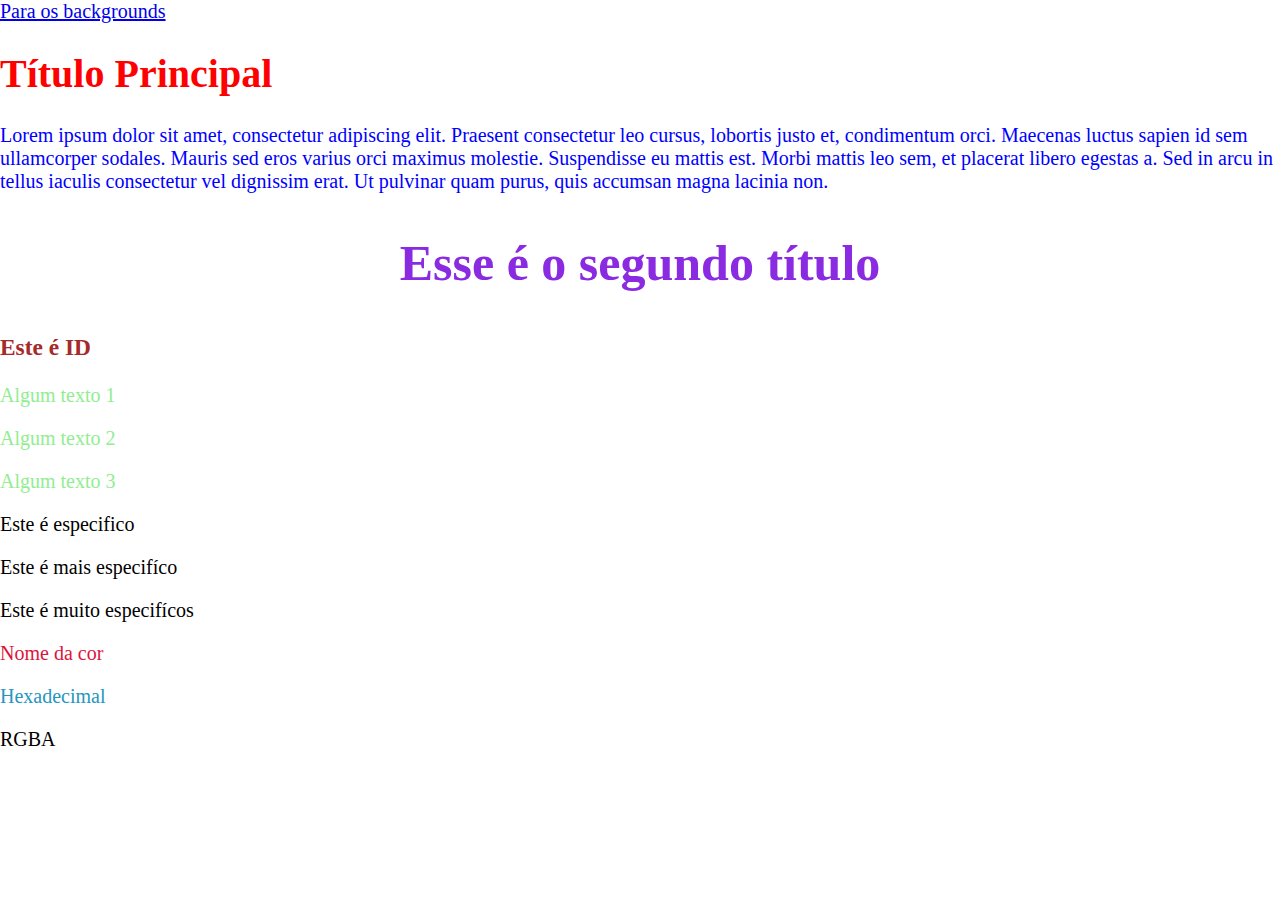
<file: CSS/index.html>
<!DOCTYPE html>
<html>
<head>
    <title>Aulas de CSS</title>
    <link rel="stylesheet" type="text/css" href="styless.css">
</head>
<body>
    <div>
        <a href="background.html">Para os backgrounds</a>
    </div>
    <h1>Título Principal</h1>
    <p>Lorem ipsum dolor sit amet, consectetur adipiscing elit. Praesent consectetur leo cursus, lobortis justo et, condimentum orci. Maecenas luctus sapien id sem ullamcorper sodales. Mauris sed eros varius orci maximus molestie. Suspendisse eu mattis est. Morbi mattis leo sem, et placerat libero egestas a. Sed in arcu in tellus iaculis consectetur vel dignissim erat. Ut pulvinar quam purus, quis accumsan magna lacinia non.</p>
    <h2>Esse é o segundo título</h2>
    <h3 id="titulo-app"> Este é ID</h3>
    <p class="p-texto">Algum texto 1</p>
    <p class="p-texto">Algum texto 2</p>
    <p class="p-texto">Algum texto 3</p>
    <div>
        <p>Este é especifico</p>
        <p class="p-dentro-da-div"> Este é mais especifíco</p>
        <p id="p-super-especifíco"> Este é muito especifícos</p>
    </div>
    <div>
        <p class="nome">Nome da cor</p>
        <p class="hexa">Hexadecimal</p>
        <p class="'rgba">RGBA</p>
    </div>
</body>
</html>
</file>
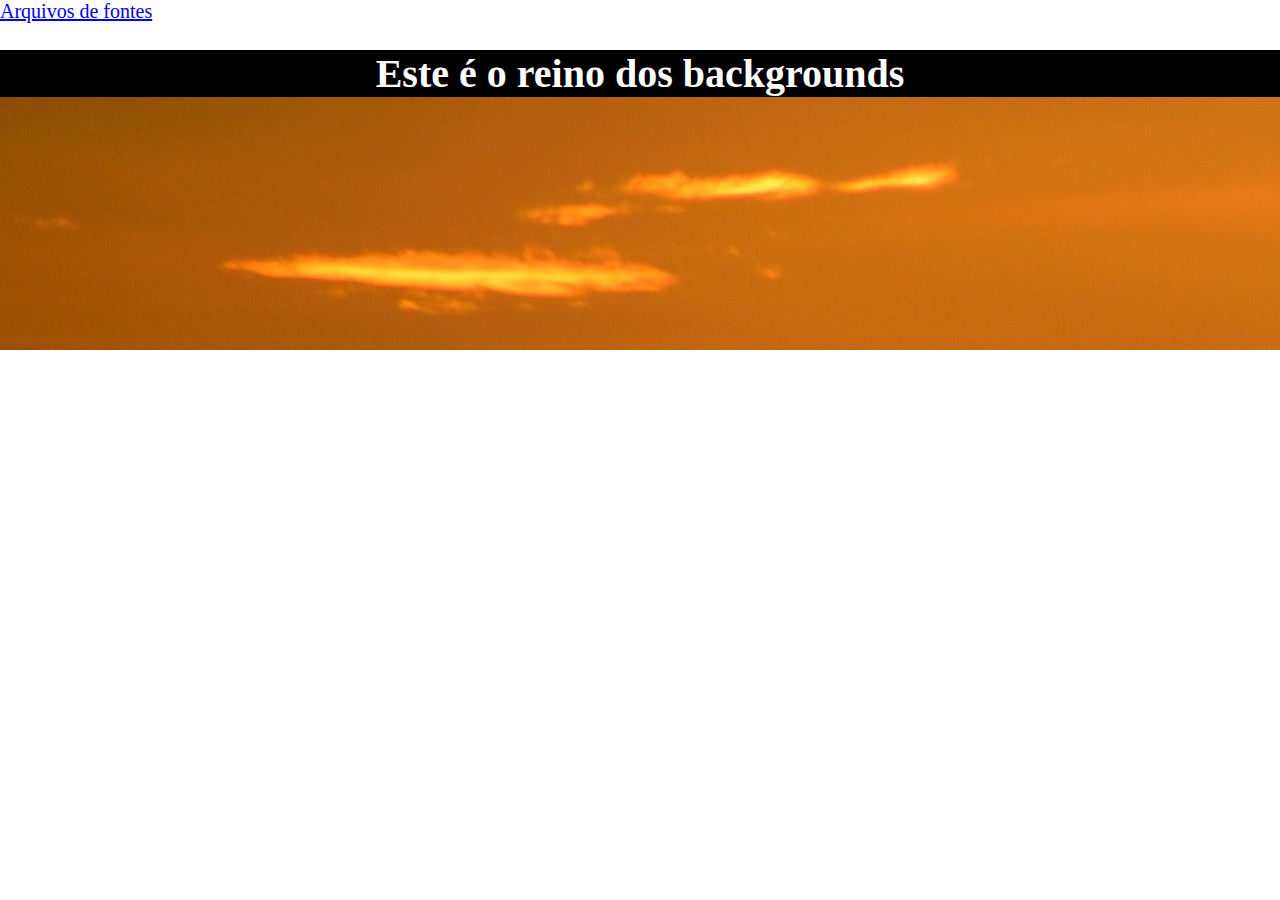
<file: CSS/background.html>
<!DOCTYPE html>
<html>
<head>
    <title>Background CSS</title>
    <link rel="stylesheet" type="text/css" href="styless.css">
</head>
<body>
    <div>
        <a href="fontes.html">Arquivos de fontes</a>
    </div>
    <div class="div-background">
        <h1 class="titulo-background">Este é o reino dos backgrounds</h1>
    </div>
</body>
</html>
</file>
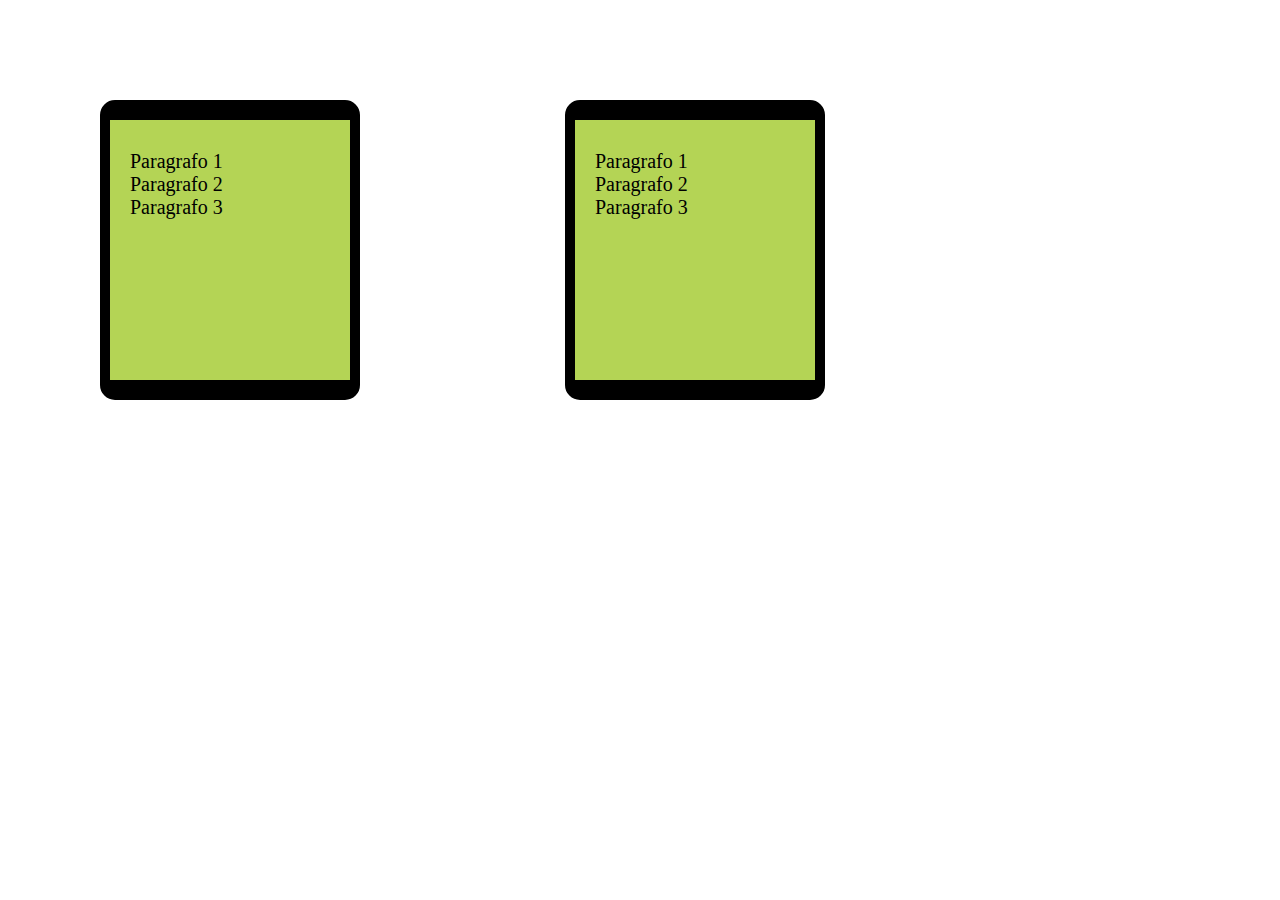
<file: CSS/boxmodel.html>
<!DOCTYPE html>
<html>
<head>
        <title>Box Model</title>
        <meta charset="utf-8">
        <link rel="stylesheet" type="text/css" href="styless.css">
</head>
<body>
    <div class="boxmodel">
        <p class="paragrafo-box">Paragrafo 1</p>
        <p class="paragrafo-box">Paragrafo 2</p>
        <p class="paragrafo-box">Paragrafo 3</p>
    </div>
    <div class="boxmodel">
        <p class="paragrafo-box">Paragrafo 1</p>
        <p class="paragrafo-box">Paragrafo 2</p>
        <p class="paragrafo-box">Paragrafo 3</p>
    </div>
</body>
</html>
</file>
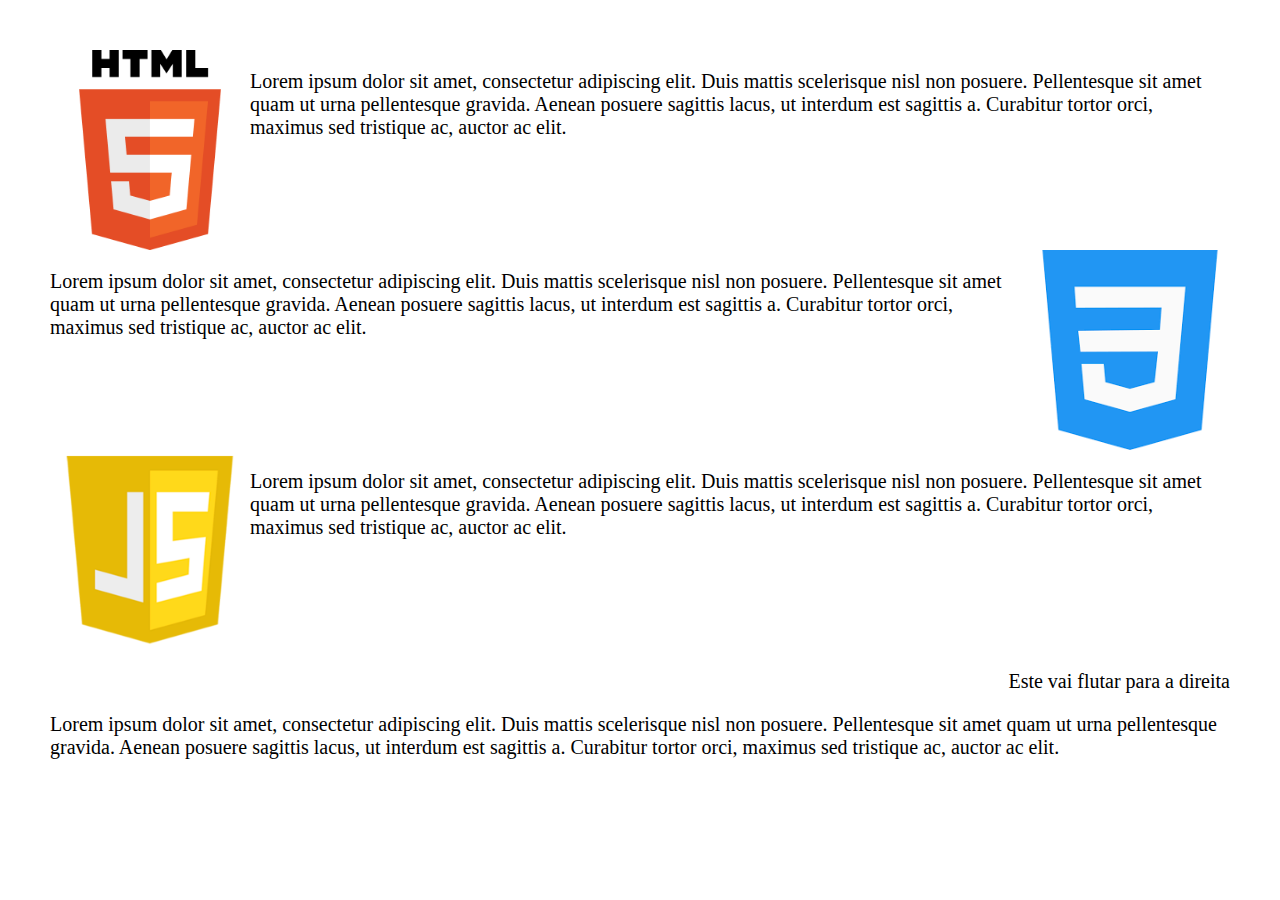
<file: CSS/float.html>
<!DOCTYPE html>
<html>
<head>
	<title>Float</title>
	<meta charset="utf-8">
	<link rel="stylesheet" type="text/css" href="styless.css">
</head>
<body>
	<div class="container">
		<div class="div-float">
			<img class="img-float" src="img/html_icon.png">
			<p class="p-float">Lorem ipsum dolor sit amet, consectetur adipiscing elit. Duis mattis scelerisque nisl non posuere. Pellentesque sit amet quam ut urna pellentesque gravida. Aenean posuere sagittis lacus, ut interdum est sagittis a. Curabitur tortor orci, maximus sed tristique ac, auctor ac elit.</p>
		</div>
		<div class="div-float">
			<img class="img-float float-right" src="img/css_icon.png">
			<p class="p-float">Lorem ipsum dolor sit amet, consectetur adipiscing elit. Duis mattis scelerisque nisl non posuere. Pellentesque sit amet quam ut urna pellentesque gravida. Aenean posuere sagittis lacus, ut interdum est sagittis a. Curabitur tortor orci, maximus sed tristique ac, auctor ac elit.</p>
		</div>
		<div class="div-float">
			<img class="img-float" src="img/js_icon.png">
			<p class="p-float">Lorem ipsum dolor sit amet, consectetur adipiscing elit. Duis mattis scelerisque nisl non posuere. Pellentesque sit amet quam ut urna pellentesque gravida. Aenean posuere sagittis lacus, ut interdum est sagittis a. Curabitur tortor orci, maximus sed tristique ac, auctor ac elit.</p>
		</div>
		<div class="div-float">
			<p class="float-right">Este vai flutar para a direita</p>
			<p class="p-float clear">Lorem ipsum dolor sit amet, consectetur adipiscing elit. Duis mattis scelerisque nisl non posuere. Pellentesque sit amet quam ut urna pellentesque gravida. Aenean posuere sagittis lacus, ut interdum est sagittis a. Curabitur tortor orci, maximus sed tristique ac, auctor ac elit.</p>
		</div>
	</div>
</body>
</file>
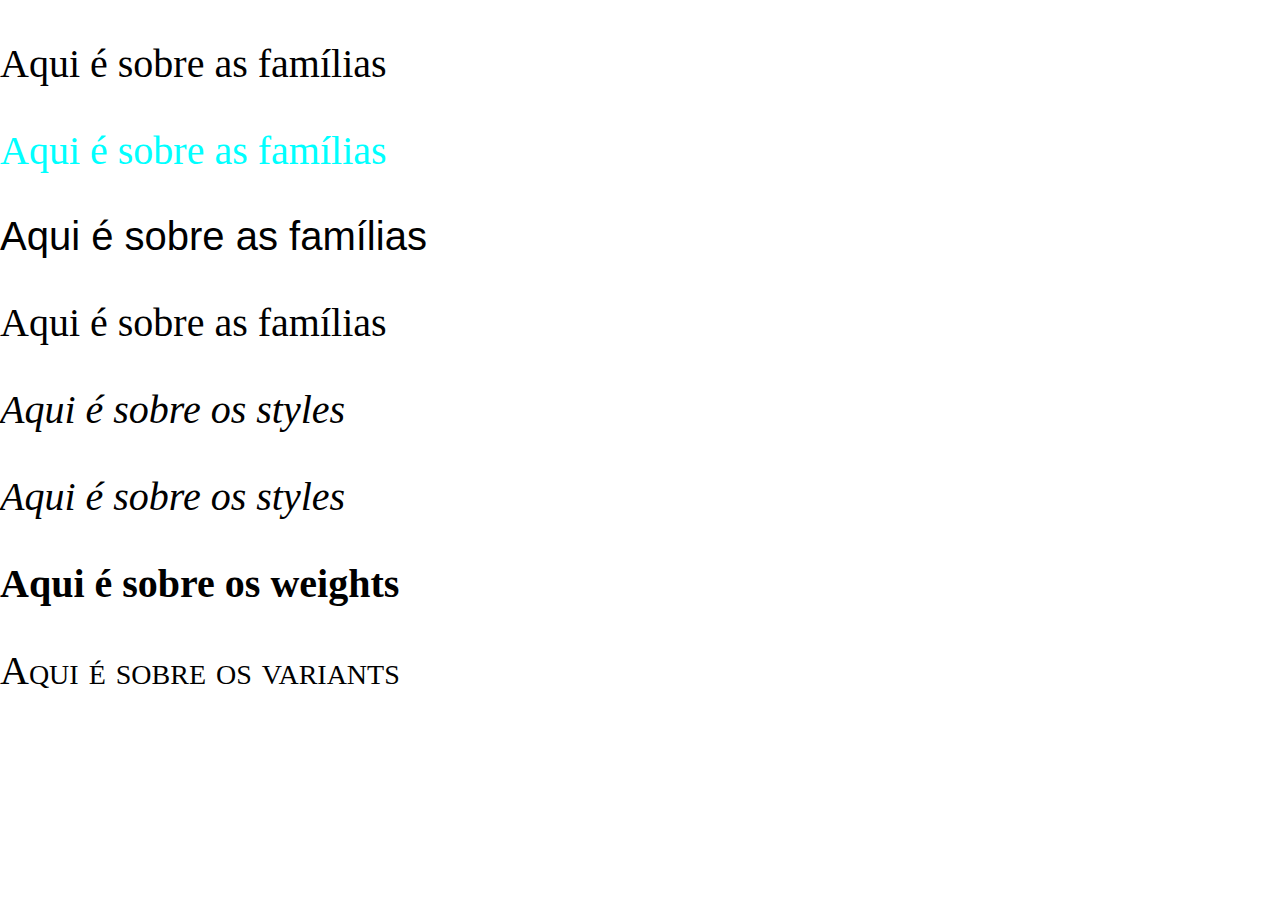
<file: CSS/fontes.html>
<!DOCTYPE html>
<html>
<head>
    <title>Fontes CSS</title>
    <link rel="stylesheet" type="text/css" href="styless.css">
</head>
<body>
    <div>
        <p class="family">Aqui é sobre as famílias</p>
        <p class="family serif">Aqui é sobre as famílias</p>
        <p class="family sans-serif">Aqui é sobre as famílias</p>
        <p class="family monospace">Aqui é sobre as famílias</p>
        <p class="family italic">Aqui é sobre os styles</p>
        <p class="family oblique">Aqui é sobre os styles</p>
        <p class="family bold">Aqui é sobre os weights</p>
        <p class="family variant">Aqui é sobre os variants</p>
    </div>
</body>
</html>
</file>
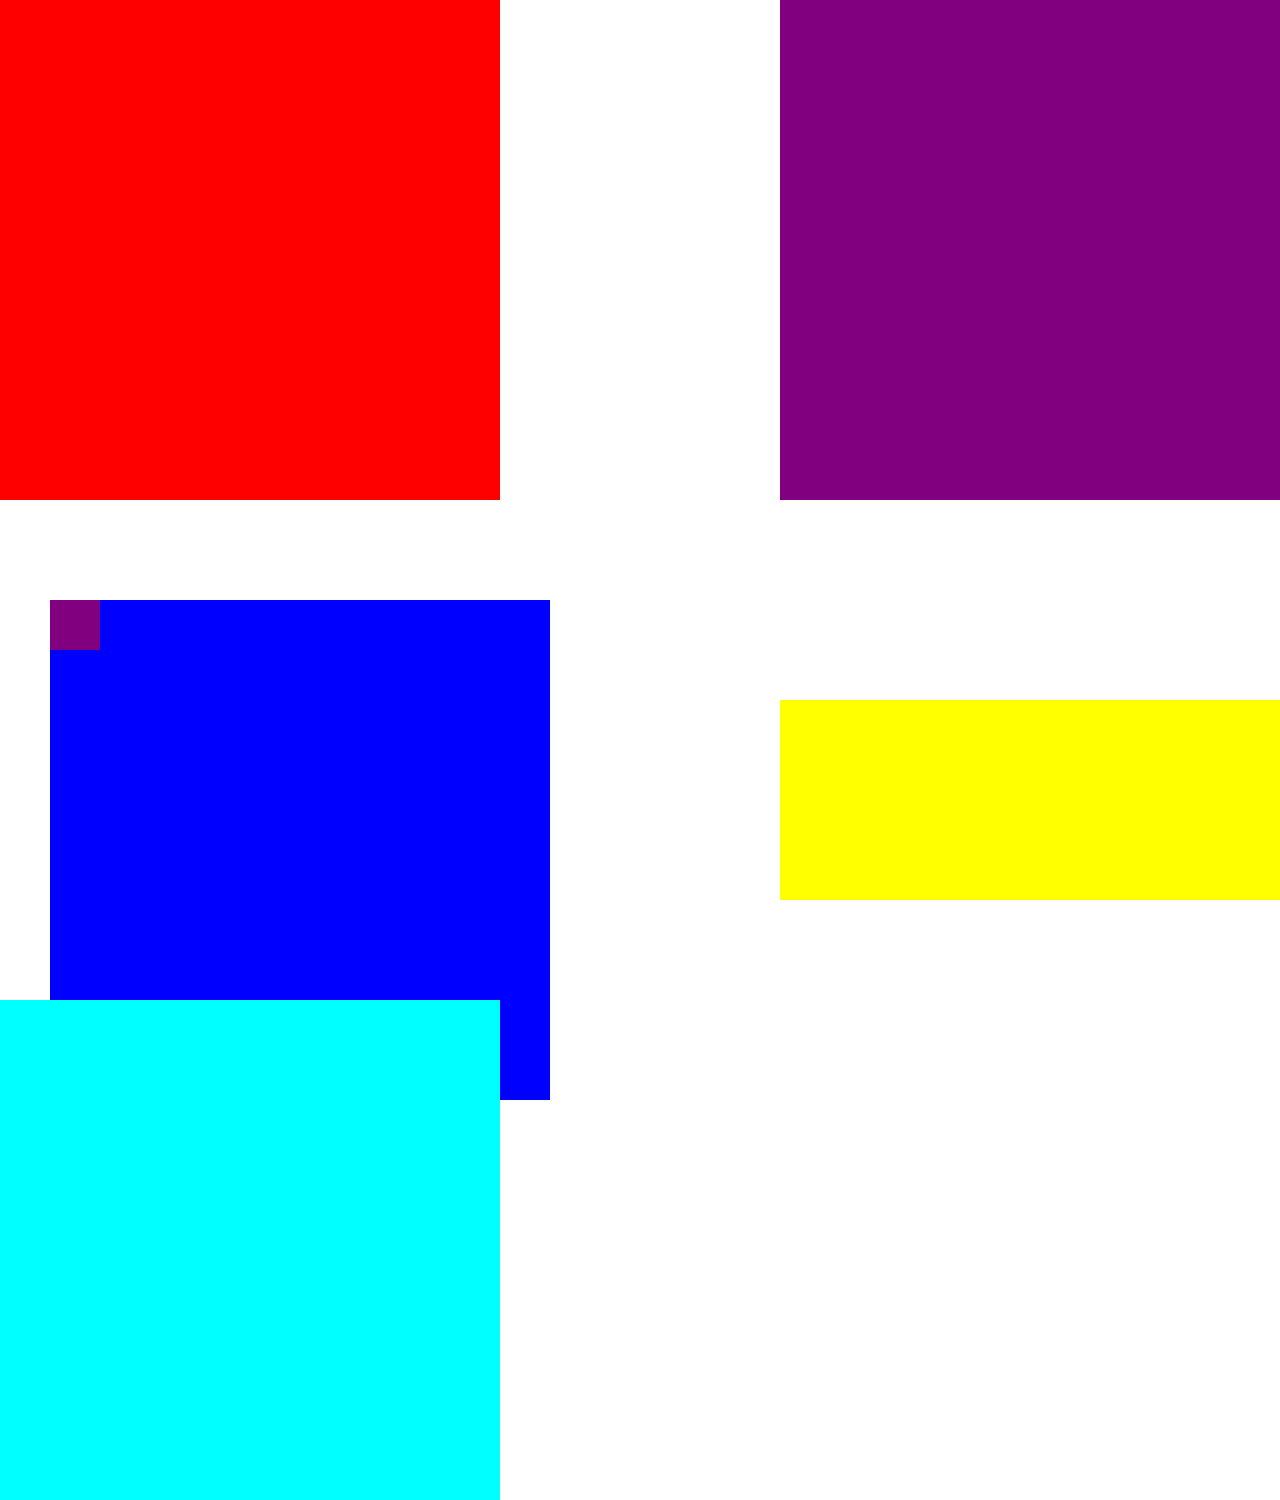
<file: CSS/positions.html>
<!DOCTYPE html>
<html>
<head>
        <title>Positions</title>
        <meta charset="utf-8">
        <link rel="stylesheet" type="text/css" href="styless.css">
</head>
<body>
    <div class="div-position static"></div>
    <div class="div-position relative">
        <div class="absolute mini-div"></div>
    </div>
    <div class="div-position absolute"></div>
    <div class="div-position fixed"></div>
    <div class="div-position sticky"></div>
</body>
</html>
</file>
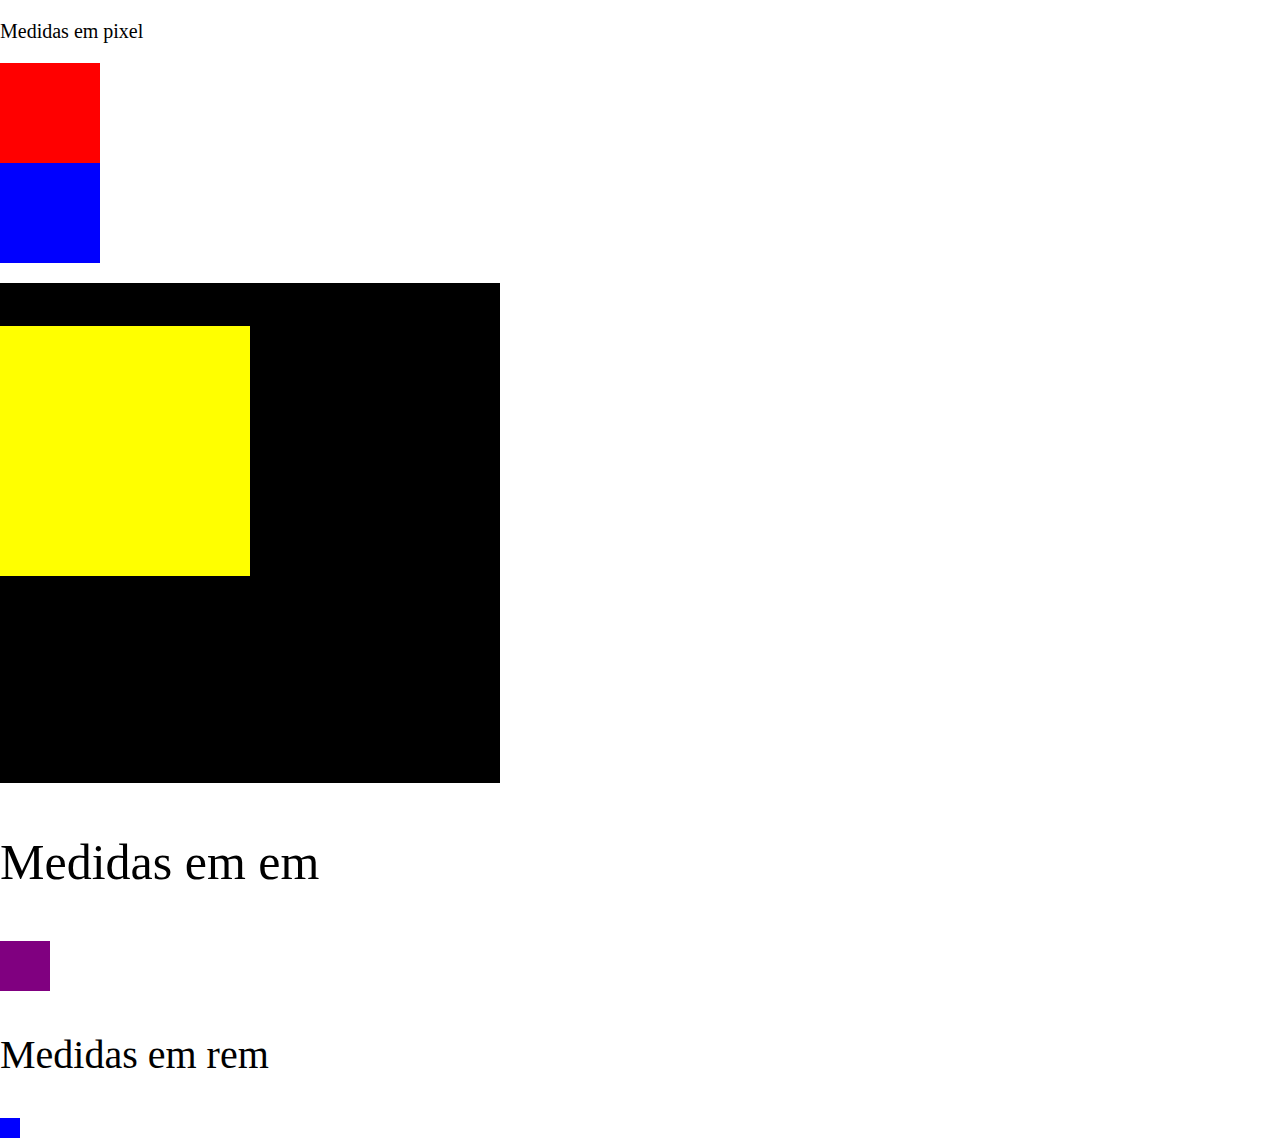
<file: CSS/units.html>
<!DOCTYPE html>
<html>
<head>
	<title>Backgrounds CSS</title>
	<link rel="stylesheet" type="text/css" href="styless.css">
</head>
<body>
	<div>
		<p>Medidas em pixel</p>
		<div class="pixel-1"></div>
		<div class="pixel-2"></div>
	</div>
	<div class="pai-porcentagem">
		<p>Medidas em %</p>
		<div class="porcentagem-1">
			<div class="porcentagem-2"></div>
		</div>
	</div>
	<div class="pai-em">
		<p>Medidas em em</p>
		<div class="em-1"></div>
	</div>
	<div>
		<p class="rem-2">Medidas em rem</p>
		<div class="rem-1"></div>
	</div>	
</body>
</html>
</file>
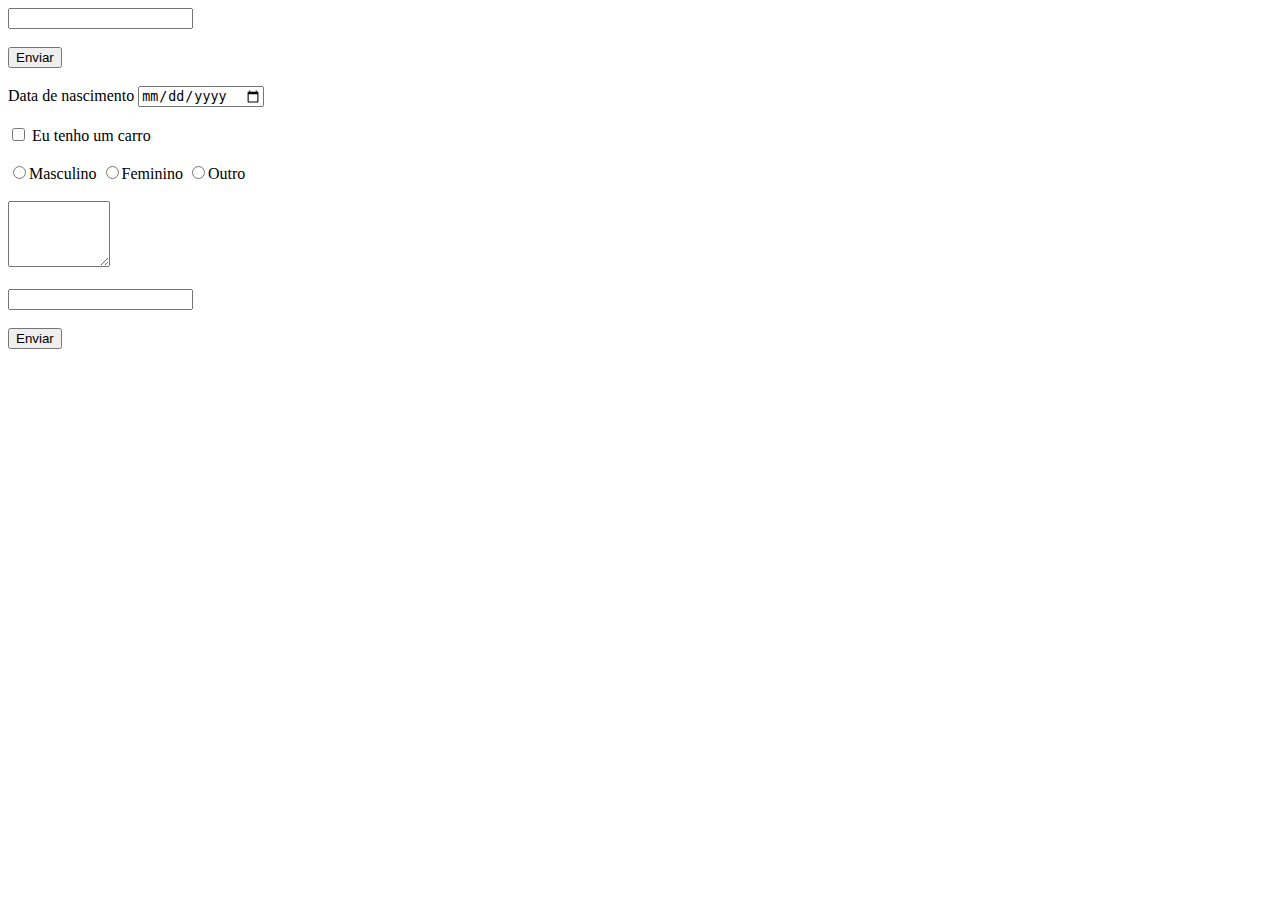
<file: HTML/form.html>
<!DOCTYPE html>
<html>
    <head>
        <title>Criação de Formulários</title>
    </head>
    <body>
        <form action="envio.php" method="POST">
            <input type="text" name="nome">
            <br>
            <br>
            <input type="submit" value="Enviar">
            <br>
            <br>
            Data de nascimento <input type="date" name="aniversário">
            <br>
            <br>
            <input type="checkbox" name="temcarro"> Eu tenho um carro 
            <br>
            <br>
            <input type="radio" name="sexo" value="masculino">Masculino
            <input type="radio" name="sexo" value="feminino">Feminino
            <input type="radio" name="sexo" value="outro">Outro
            <br>
            <br>
            <textarea rows="4" cols="10"></textarea>
            <br>
            <br>
            <input type="password" name="senha">
            <br>
            <br>
            <input type="submit" value="Enviar">
            <br>
        </form>
    </body>
</html>
</file>
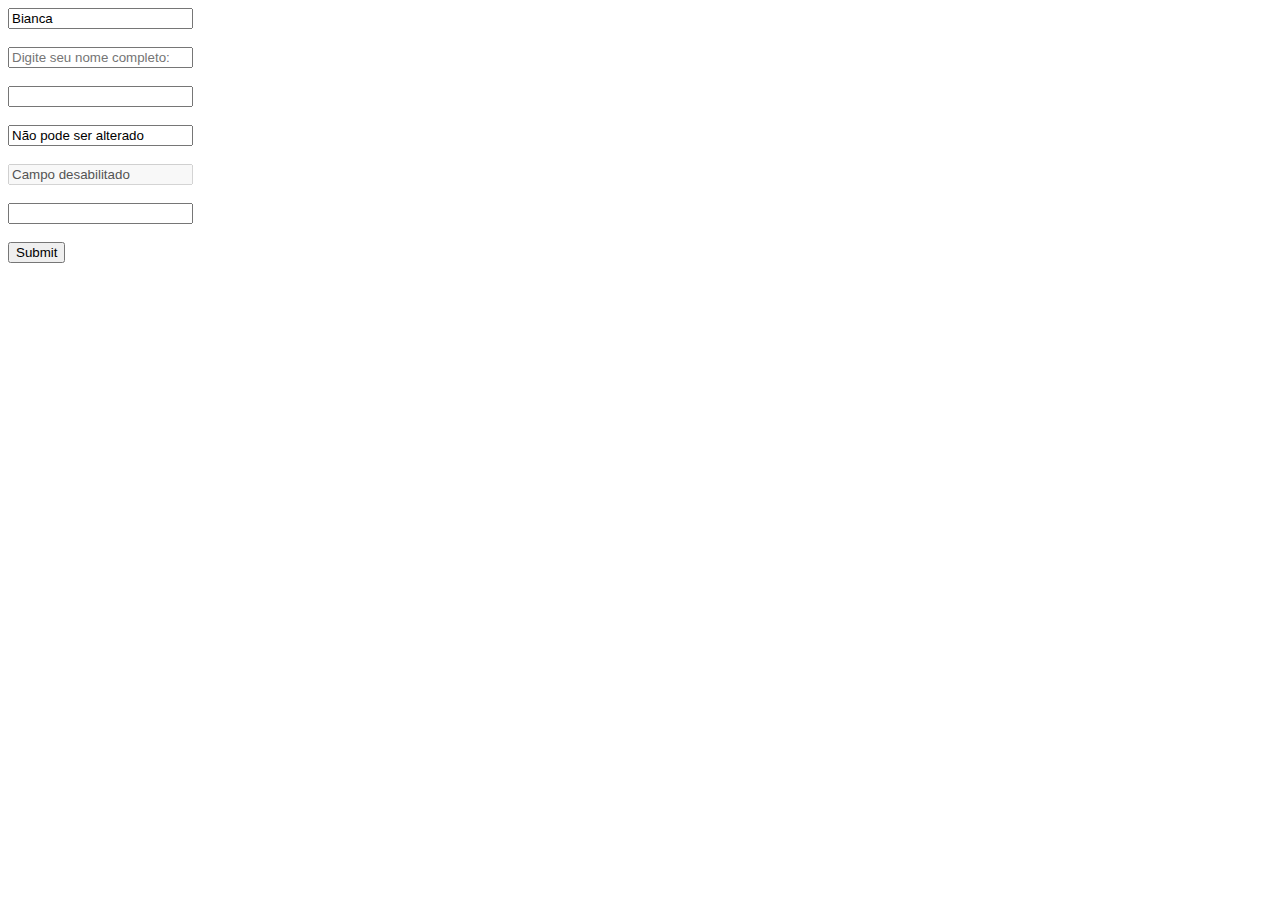
<file: HTML/form_attr.html>
<!DOCTYPE html>
<html>
    <head>
        <title>Criação de Formulários</title>
    </head>
    <body>
        <form>
            <input type="text" name="nome" value="Bianca">
            <br>
            <br>
            <input type="text" name="nome" placeholder="Digite seu nome completo: ">
            <br>
            <br>
            <input type="text" name="nome"  required>
            <br>
            <br>
            <input type="text" value="Não pode ser alterado" readonly>
            <br>
            <br>
            <input type="text" value="Campo desabilitado" disabled>
            <br>
            <br>
            <input type="text" name="nome" maxlength="5">
            <br>
            <br>
            <input type="submit" name="Enviar">
        </form>
    </body>
</html>
</file>
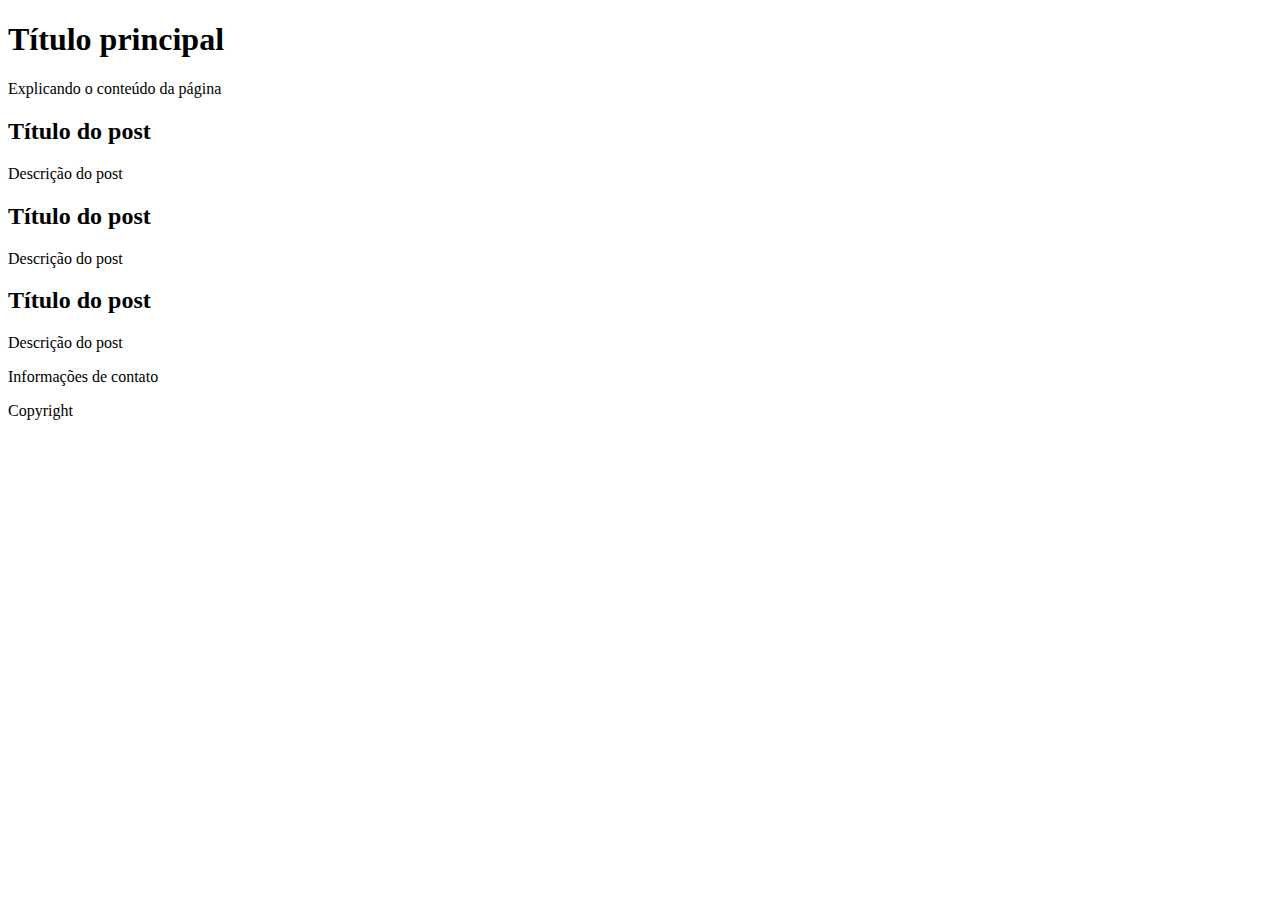
<file: HTML/html_semantico.html>
<!DOCTYPE html>
<html>
<head>
	<title>Título</title>
	<meta charset="utf-8">
	<meta name="description" content="...">
	<meta name="keywords" content="...">
	<meta name="viewport" content="width=device-width, initial-scale=1.0">
</head>
<body>
	<header>
		<!-- Cabeçalho -->
			<nav>
				<!-- Logo -->
				<!-- Barra de navegação com links -->
			</nav>
	</header>
	<main>
		<!-- Conteúdo principal -->
		<h1>Título principal</h1>
		<p>Explicando o conteúdo da página</p>
	</main>
	<section>
		<!-- Seção secúndaria (ex: Uma seção de posts) -->
		<h2>Título do post</h2>
		<p>Descrição do post</p>
		<h2>Título do post</h2>
		<p>Descrição do post</p>
		<h2>Título do post</h2>
		<p>Descrição do post</p>
	</section>
	<aside>
		<!-- Algum conteúdo na lateral do site (ex: barra de navegação lateral, enquete) -->
	</aside>
	<footer>
		<!-- Rodapé -->
		<p>Informações de contato</p>
		<p>Copyright</p>
	</footer>
</file>
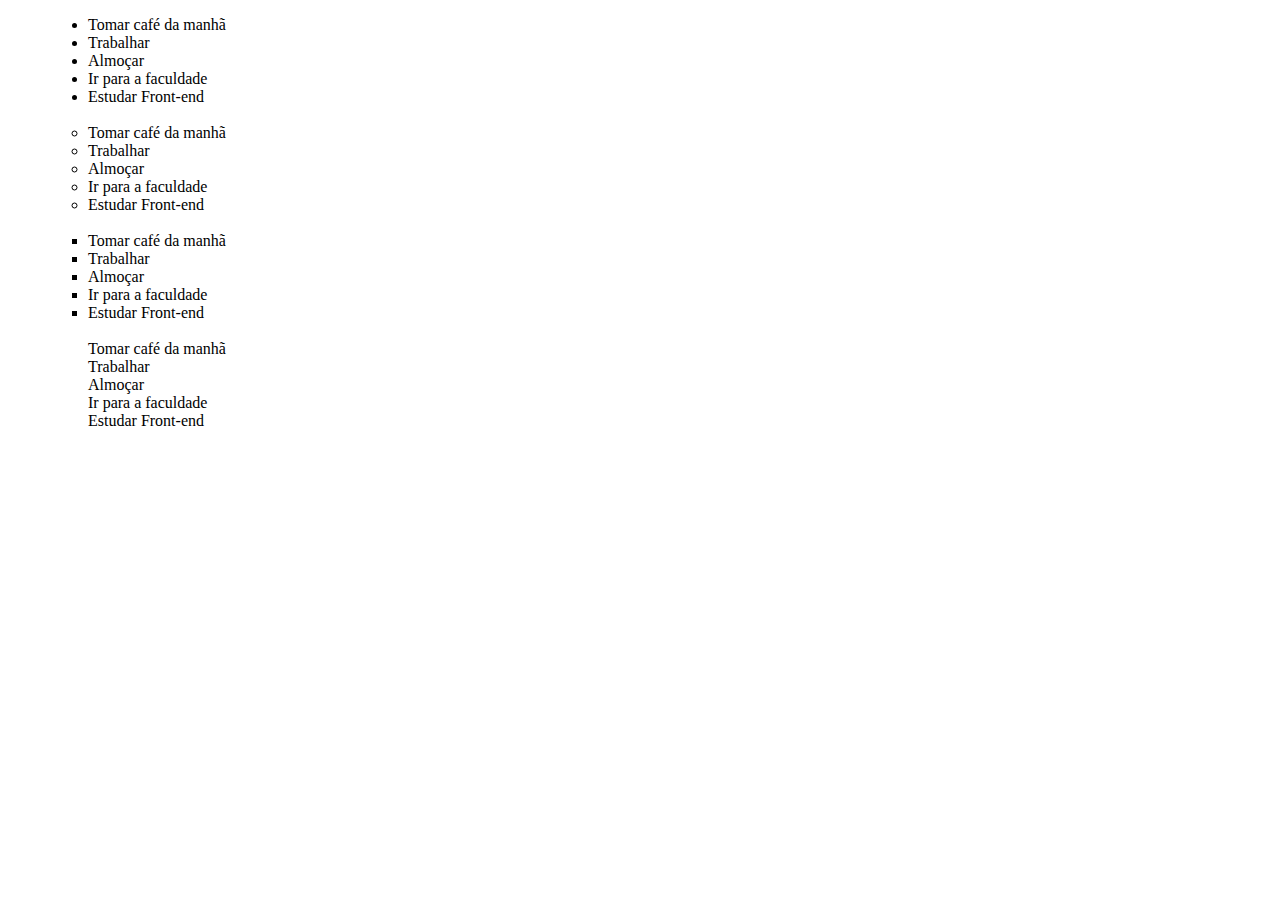
<file: HTML/listas_nao_ordenadas.html>
<!DOCTYPE html>
<html>
    <head>
        <title>Listas Ordenadas</title>
    </head>
    <ul>
       <ul style="list-style-type:disc">
            <li>Tomar café da manhã</li>
            <li>Trabalhar</li>
            <li>Almoçar</li>
            <li>Ir para a faculdade</li>
            <li>Estudar Front-end</li>
       </ul>
       <br>
       <ul style="list-style-type:circle">
            <li>Tomar café da manhã</li>
            <li>Trabalhar</li>
            <li>Almoçar</li>
            <li>Ir para a faculdade</li>
            <li>Estudar Front-end</li>
       </ul>
       <br>
       <ul style="list-style-type:square">
            <li>Tomar café da manhã</li>
            <li>Trabalhar</li>
            <li>Almoçar</li>
            <li>Ir para a faculdade</li>
            <li>Estudar Front-end</li>
       </ul>  
       <br>
       <ul style="list-style-type:none">
            <li>Tomar café da manhã</li>
            <li>Trabalhar</li>
            <li>Almoçar</li>
            <li>Ir para a faculdade</li>
            <li>Estudar Front-end</li>
       </ul> 
       <br>
    </ul>
    </body>
</html>
</file>
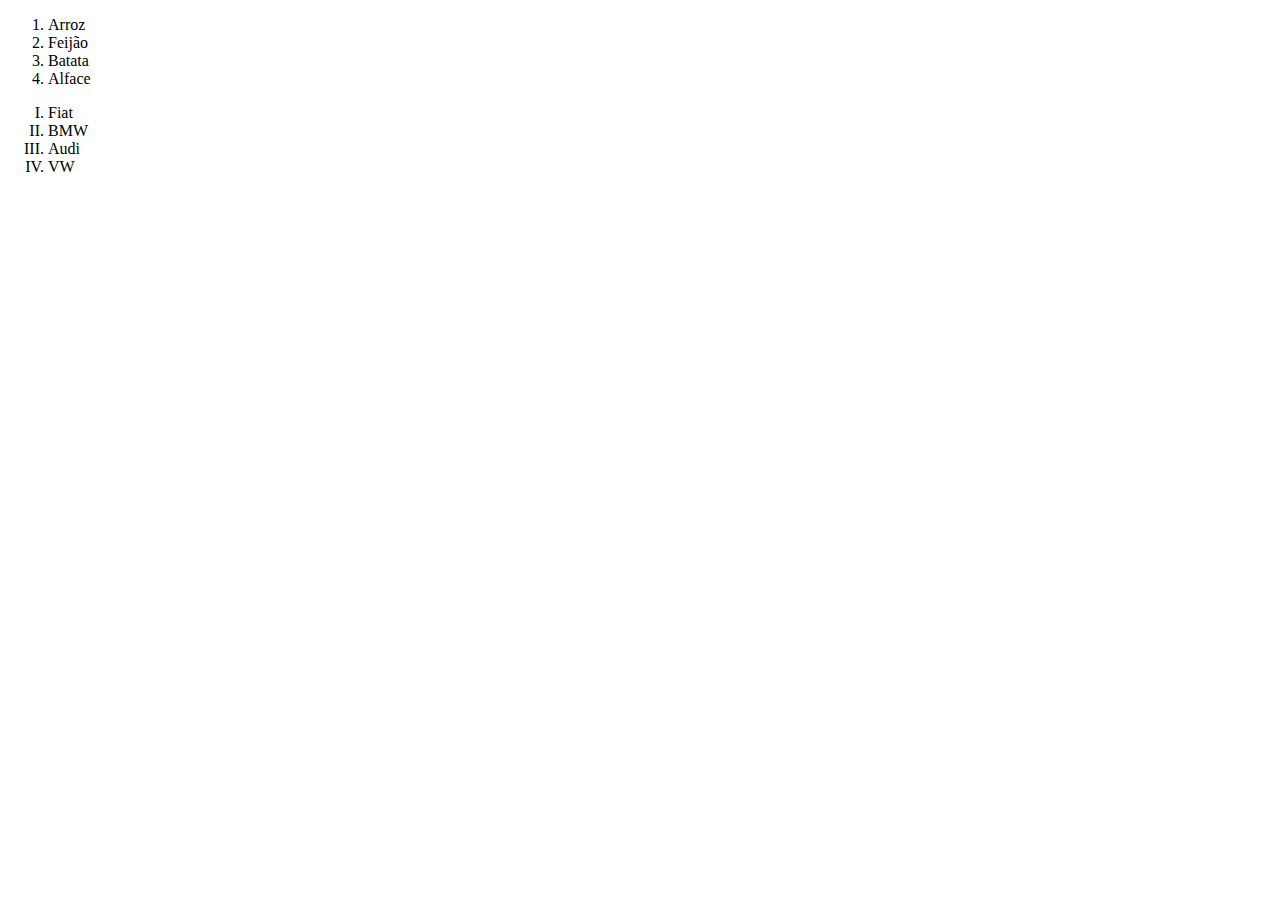
<file: HTML/listas_ordenadas.html>
<!DOCTYPE html>
<html>
    <head>
        <title>Listas Ordenadas</title>
    </head>
    <body>
        <ol>
            <li>Arroz</li>
            <li>Feijão</li>
            <li>Batata</li>
            <li>Alface</li>
        </ol>
        
        <ol type="I">
            <li>Fiat</li>
            <li>BMW</li>
            <li>Audi</li>
            <li>VW</li>
        </ol>
    </body>
</html>
</file>
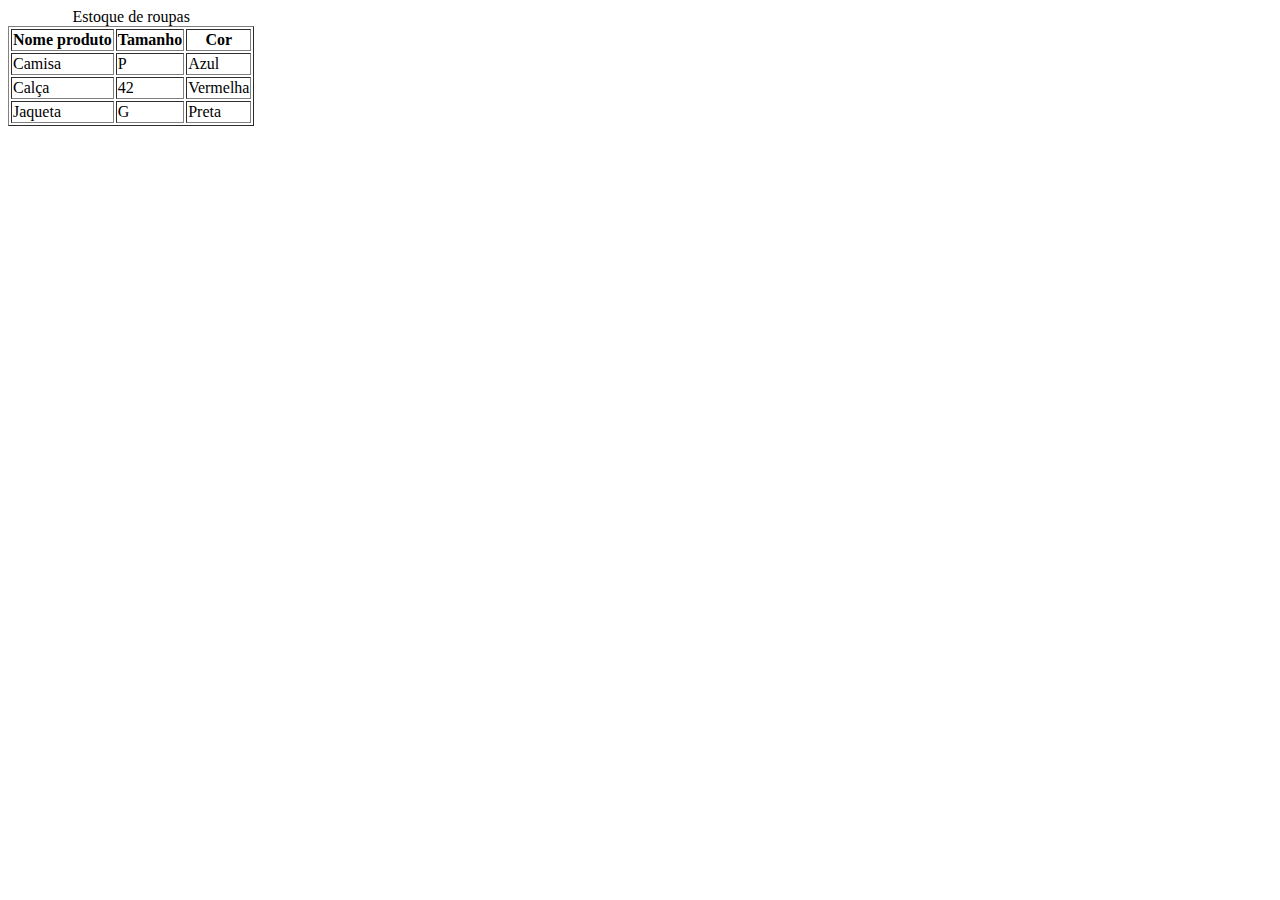
<file: HTML/table.html>
<!DOCTYPE html>
<html>
    <head>
        <title>Tabela</title>
    </head>
    <body>
        <table border="1">
            <caption>Estoque de roupas</caption>
           <tr>
                <th>Nome produto</th>
                <th>Tamanho</th>
                <th>Cor</th>
           </tr> 
           <tr>
                <td>Camisa</td>
                <td>P</td>
                <td>Azul</td>
           </tr>
           <tr>
                <td>Calça</td>
                <td>42</td>
                <td>Vermelha</td>
            </tr>
            <tr>
                 <td>Jaqueta</td>
                 <td>G</td>
                 <td>Preta</td>
            </tr>
        </table>
    </body>
</html>
</file>
<file: CSS/styless.css>
h1 {
    color: red;
}

p{
    color: blue;
}

h2 {
    color: blueviolet;
    text-align: center;
    font-size: 50px;
}

/*  Classes e IDs*/

.p-texto {
    color: lightgreen;
}

#titulo-app {
    color: brown;
}

/* Cores */

.nome {
    color: crimson;
}

.hexa {
    color: #2596be;
}

.rgba {
color: rgba(127, 17, 224, 1);
}

/* Backgrounds */

.div-background {
    background-image: url('img/por-do-sol.jpg');
    height: 300px;
}

.titulo-background {
    text-align:  center;
    background-color: black;
    color: white;
}

/* fontes */

.family {
    color: black;
    font-size: 40px;
}

.family.serif{
    color: aqua;
}

.serif {
    font-family: "times new roman";
}

.sans-serif {
    font-family: arial;
}

.monospace {
    font-family: "Counrier New";
}

.italic { 
    font-style: italic;

}

.oblique {
    font-style: oblique;
}

.bold {
    font-weight: bold;
}

.variant {
    font-variant: small-caps;
}

/* Box Model */

body {
    margin: 0;
}

.boxmodel {
    width: 200px;
    height: 200px;
    background-color: #b4d455;
    /* geral */
    /*padding: 20px;*/

    /* especifico */
   /* padding-top: 30px;
    padding-left: 10px;
    padding-right: 20px;
    padding-bottom: 5x;*/
    
    /* especifíco agrupado */
    /* padding: 30px 20px 5px 10px;

    /* especifíco agrupado com 3 medidas = top, right-left, bottom*/
    /*padding: 30px 20px 5px;*/

    /* especifíco agrupado 2 medidas = top-bottom, right-left */
    padding: 30px 20px;
    border: 3px solid black;
    border-width: 5px 10px 2px 10px;
    /*border-left: 5px dotted blue;
    border-right-style: double;*/
    border-width: 20px 10px;
    border-radius: 15px;
    /*margin: 50px; */
    /*margin: 5px 10px 10px 7px; */
    margin: 100px;
    display: inline-block;
}

.paragrafo-box {
    color: black;
    margin: 0;
}

/* Positions */

/* Static - Flow no HTML, não é alterado por top, left, right e bottom*/
/* Relative - flow no HTML, ela é alterada pelo top, left, right e bottom*/
/* Fixed - Posiciona em qualquer lugar da tela, e é posicionada em relação ao HTML*/
/* Absolute - Posiciona em qualquer lugar, e ela respeita o elemento antecessor*/
/* Sticky - esta no flow do HTML, porém ao passar o scroll ela funciona como fixed*/

.div-position{
    width: 500px;
    height: 500px;
    background-color: red;
}

.static {
    position: static;
}

.relative {
    position: relative;
    background-color: blue;
    top: 100px;
    left: 50px;
}

.absolute {
    position:absolute;
    background-color: purple;
    right: 0;
    top: 0;
}

.mini-div {
    height: 50px;
    width: 50px;
    top: 0px;
    left: 0px;
}

.fixed {
    position: fixed;
    height: 200px;
    background-color: yellow;
    bottom: 0;
    right: 0;
}

.sticky {
    position: sticky;
    background-color: aqua;
    top: 0px;
}

/* Float */

.container {
    padding: 50px;
}

.div-float {
    overflow: auto;
}

.img-float{
    width: 200px;
    height: 200px;
    float: left;
}

.float-right {
    float: right;
}

.p-float {
    color: black;
}

.clear {
    clear: both;
}

div p  {
    color: black;
}

/* Units */

.pixel-1 {
    background-color: red;
    width: 100px;
    height: 100px;  
}

.pixel-2 {
    background-color: blue;
    width: 100px;
    height: 100px;  
}

.pai-porcentagem {
    height: 500px;
    width: 500px;
    background-color: black;
}

.porcentagem-1{
    width: 50%;
    height: 50%;
    background-color: yellow;
}

.pai-em {
    font-size: 50px;
}

.em-1 {
    width: 1em;
    height: 1em;
    background-color: purple;
}

html {
    font-size: 20px;
}

.rem-1 {
    width: 1rem;
    height: 1rem;
    background-color: blue;
}

.rem-2 {
    font-size: 2rem;
}
</file>
